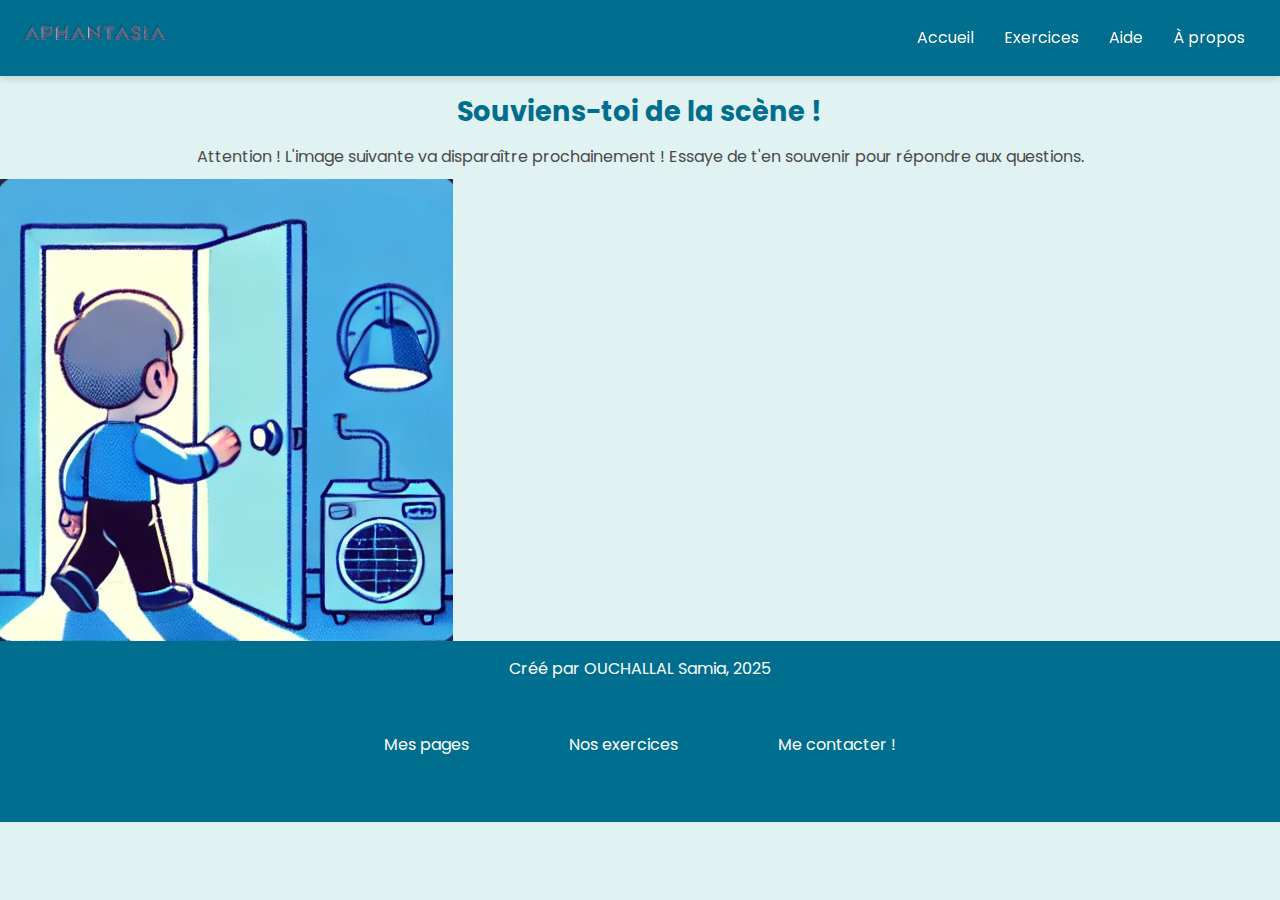
<file: exercice2.html>
<!DOCTYPE html>
<html lang="fr">
<head>
    <meta charset="UTF-8">
    <meta name="viewport" content="width=device-width, initial-scale=1.0">
    <title>Aphantasia Project</title>
    <link rel="stylesheet" href="assets/css/style.css">
    

</head>
<body>
    <header>
        <a href="index.html"> <img src="assets/img/aphantasia_logo.png"> </a>
        <nav>
            <ul>
                <li><a href="index.html">Accueil</a></li>
                <li>
                    <a>Exercices</a>
                    <ul class="submenu">
                        <li><a href="exercice1.html">Exercice 1 : Mémoire auditive</a></li>
                        <li><a href="exercice2.html">Exercice 2 : Description de scène</a></li>
                        <li><a href="exercice3.html">Exercice 3 : Réorganiser la séquence</a></li>
                    </ul>
                </li>
                <li>
                    <a>Aide</a>
                    <ul class="submenu">
                        <li><a href="faq.html">FAQ</a></li>
                        <li><a href="contact.html">Contact</a></li>
                    </ul>
                </li>
                <li><a href="a_propos.html">À propos</a></li>
            </ul>
        </nav>
    </header>


    
<h1>Souviens-toi de la scène !</h1>
<p class="consigne"> Attention ! L'image suivante va disparaître prochainement ! Essaye de t'en souvenir pour répondre aux questions.</p>

<div id="scene-container">
    <img id="scene-image" src="/assets/img/exercice3/interrupteur_1.png" alt="Scene" style="display: none;">
</div>


<div id="qcm-container" style="display: none;">
    <h3>Questions :</h3>
    <form id="qcm-form">
        <label>1. Quelle action principale se déroulait dans la scène ?</label><br>
        <input type="radio" name="action" value="Action 1"> Action 1<br>
        <input type="radio" name="action" value="Action 2"> Action 2<br>
        <input type="radio" name="action" value="Action 3"> Action 3<br>

        <label>2. Quels objets spéciaux étaient présents ?</label><br>
        <input type="checkbox" name="objets" value="Objet 1"> Objet 1<br>
        <input type="checkbox" name="objets" value="Objet 2"> Objet 2<br>
        <input type="checkbox" name="objets" value="Objet 3"> Objet 3<br>

        <label>3. Quelle couleur dominait la scène ?</label><br>
        <input type="radio" name="couleur" value="Rouge"> Rouge<br>
        <input type="radio" name="couleur" value="Bleu"> Bleu<br>
        <input type="radio" name="couleur" value="Vert"> Vert<br>

        <button type="button" onclick="checkAnswers()">Vérifier</button>
    </form>
</div>

<footer>
    <p>Créé par OUCHALLAL Samia, 2025</p>
    <ul id="footer_content">
        <li> <a href="/index.html"> Mes pages </a> </li>
        <li> <a href="/#exercices"> Nos exercices </a> </li>
        <li> <a href="/contact.html"> Me contacter ! </a> </li>
    </ul>
</footer>

<script>
    window.onload = () => {
        const image = document.getElementById("scene-image");
        const qcmContainer = document.getElementById("qcm-container");
        
        image.style.display = "block";

        // Après 10 secondes, cacher l'image et afficher le QCM
        setTimeout(() => {
            image.style.display = "none";
            qcmContainer.style.display = "block";
        }, 10000);
    };

    function checkAnswers() {
        const action = document.querySelector('input[name="action"]:checked');
        const objets = document.querySelectorAll('input[name="objets"]:checked');
        const couleur = document.querySelector('input[name="couleur"]:checked');

        let result = "Réponses :\n";
        
        if (action) result += `Action : ${action.value}\n`;
        else result += "Action : Aucune réponse\n";
        
        if (objets.length > 0) {
            result += "Objets : ";
            objets.forEach(checkbox => {
                result += checkbox.value + " ";
            });
            result += "\n";
        } else {
            result += "Objets : Aucune réponse\n";
        }
        
        if (couleur) result += `Couleur : ${couleur.value}\n`;
        else result += "Couleur : Aucune réponse\n";

        alert(result);
    }
</script>
</file>
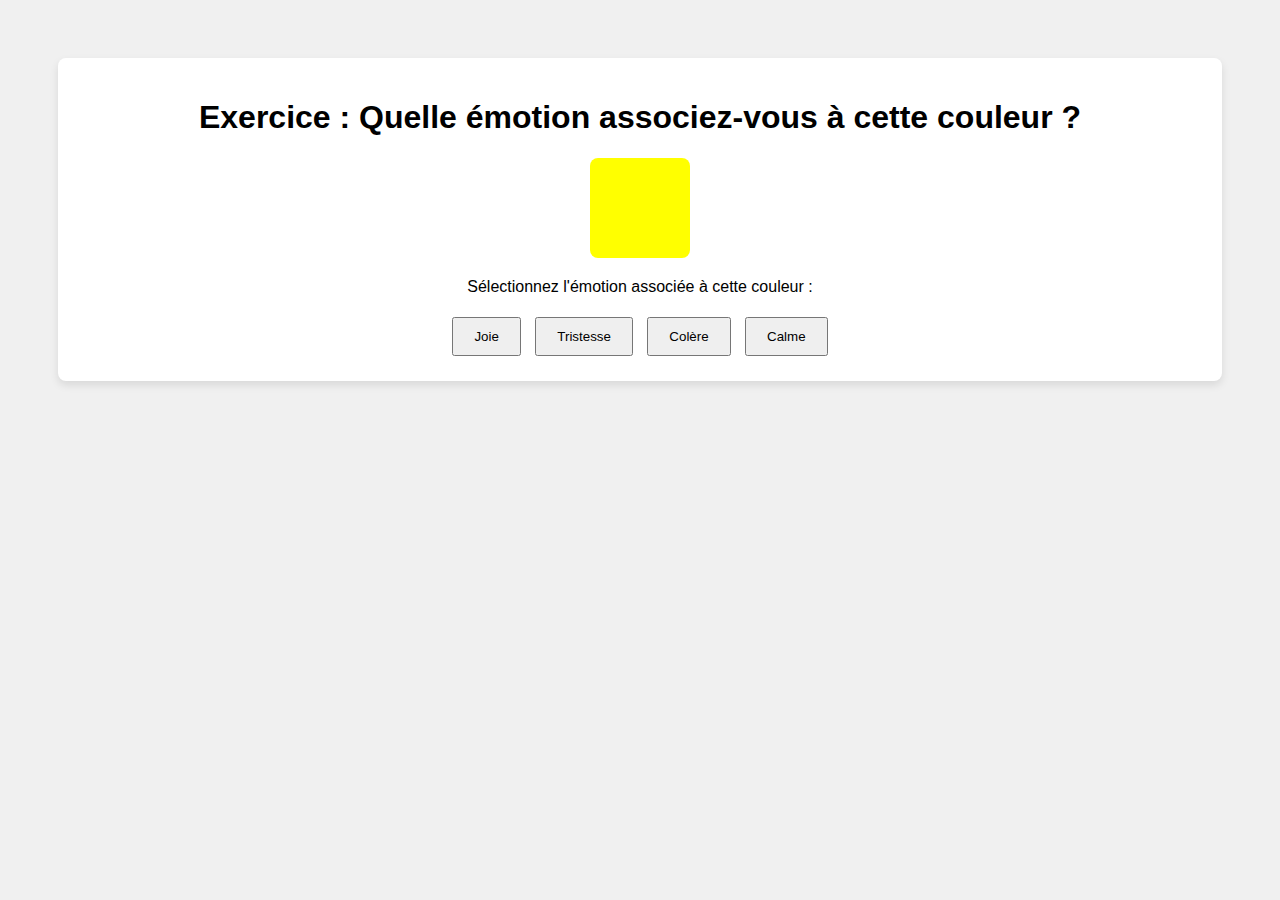
<file: test.html>
<!DOCTYPE html>
<html lang="fr">
<head>
  <meta charset="UTF-8">
  <meta name="viewport" content="width=device-width, initial-scale=1.0">
  <title>Exercice : Association de Couleurs et Émotions</title>
  <style>
    body {
      font-family: Arial, sans-serif;
      background-color: #f0f0f0;
      text-align: center;
      padding: 50px;
    }
    .exercice-container {
      background-color: white;
      border-radius: 8px;
      padding: 20px;
      box-shadow: 0 4px 8px rgba(0, 0, 0, 0.1);
    }
    .color-box {
      width: 100px;
      height: 100px;
      margin: 20px auto;
      border-radius: 8px;
    }
    button {
      padding: 10px 20px;
      margin: 5px;
      cursor: pointer;
    }
  </style>
</head>
<body>

  <div class="exercice-container">
    <h1>Exercice : Quelle émotion associez-vous à cette couleur ?</h1>
    <div id="colorBox" class="color-box"></div>
    <p>Sélectionnez l'émotion associée à cette couleur :</p>
    <button onclick="checkAnswer('joie')">Joie</button>
    <button onclick="checkAnswer('tristesse')">Tristesse</button>
    <button onclick="checkAnswer('colère')">Colère</button>
    <button onclick="checkAnswer('calme')">Calme</button>
  </div>

  <script>
    const colors = {
      rouge: { color: '#ff0000', emotion: 'colère' },
      bleu: { color: '#0000ff', emotion: 'calme' },
      jaune: { color: '#ffff00', emotion: 'joie' },
      vert: { color: '#00ff00', emotion: 'calme' }
    };

    let currentColor = '';
    let score = 0;

    function generateColor() {
      const colorNames = Object.keys(colors);
      const randomColor = colorNames[Math.floor(Math.random() * colorNames.length)];
      currentColor = colors[randomColor];
      document.getElementById('colorBox').style.backgroundColor = currentColor.color;
    }

    function checkAnswer(selectedEmotion) {
      if (selectedEmotion === currentColor.emotion) {
        score++;
        alert('Bonne réponse !');
      } else {
        alert('Mauvaise réponse !');
      }
      generateColor(); // Change the color after each answer
    }

    // Start the first color generation
    generateColor();
  </script>
</body>
</html>
</file>
<file: assets/css/style.css>
/* Importation de la police Google */
@import url('https://fonts.googleapis.com/css2?family=Poppins:wght@300;400;600&display=swap');

:root {
    --primary-color: #006E8E;
    --secondary-color: #2C3E50;
    --text-color: #4A4A4A;
    --bg-color: #E0F2F1;
    --white: #fff;
}

/* Reset et base */
* {
    margin: 0;
    padding: 0;
    box-sizing: border-box;
    font-family: 'Poppins', sans-serif;
}

html, body{
    height: 100%;
    margin: 0;
}

body {
    background-color: var(--bg-color);
    color: var(--text-color);
    line-height: 1.6;
    padding-top: 80px;
    display: block;
}

/* HEADER */
header {
    background: var(--primary-color);
    color: var(--white);
    padding: 15px 20px;
    display: flex;
    justify-content: space-between;
    align-items: center;
    position: fixed;
    top: 0;
    left: 0;
    width: 100%;
    z-index: 1000;
    box-shadow: 0 4px 6px rgba(0, 0, 0, 0.1);
}

header h1 {
    font-size: 24px;
}

h1{
    color: var(--primary-color);
    text-align: center;
    font-size: 1.7em;
    margin-top: 10px;
}

/* MENU */
nav ul {
    list-style: none;
    display: flex;
}

nav ul li {
    position: relative;
}

header img{
    width: 20vw;
    height: auto;
}

nav a {
    text-decoration: none;
    color: var(--white);
    padding: 10px 15px;
    display: block;
    transition: background 0.3s ease-in-out;
}

nav a:hover {
    background: var(--secondary-color);
    border-radius: 5px;
}

/* SOUS-MENU */
.submenu {
    position: absolute;
    background: var(--primary-color);
    top: 100%;
    left: 0;
    min-width: 200px;
    display: none;
    box-shadow: 0 4px 6px rgba(0, 0, 0, 0.1);
    border-radius: 5px;
}

.submenu li a {
    padding: 10px;
    color: var(--white);
    display: block;
}

.submenu a:hover {
    background: var(--secondary-color);
}

/* Affichage du sous-menu au survol */
nav ul li:hover .submenu {
    display: block;
}

/* SECTIONS */
section {
    padding: 50px 20px;
    max-width: 90vw;
    margin: auto;
    background: var(--white);
    border-radius: 8px;
    box-shadow: 0 4px 6px rgba(0, 0, 0, 0.1);
    margin-bottom: 20px;
    margin-top: 10px;
}

#home img{
    width: 50vw;
    height: auto;
    margin: 0 auto;
    align-self: center;
    margin-bottom: 20px;
}


a.bouton_accueil{
    display: block;
    width: 20%;
    margin: 0 auto;
    margin-top: 20px;
    text-align: center;
    padding: 10px 15px;
    background: var(--primary-color);
    color: var(--white);
    text-decoration: none;
    border-radius: 5px;
    transition: background 0.3s ease-in-out;
    scroll-behavior: smooth;
}


#aphantasie{
    visibility: hidden;

}
/* TITRES */
h2 {
    color: var(--primary-color);
    margin-bottom: 15px;
}

#home h2 {
    text-align: center;
    font-size: 2vw;
    margin: 0 auto;
}
#home p {
    text-align: center;
    font-size: 1.2vw;
    margin: 0 auto;
}

/* BOUTONS / LIENS D'EXERCICES */
section a {
    display: inline-block;
    margin-top: 10px;
    padding: 10px 15px;
    background: var(--primary-color);
    color: var(--white);
    text-decoration: none;
    border-radius: 5px;
    transition: background 0.3s ease-in-out;
}

section a:hover {
    background: var(--secondary-color);
}

/* SECTION HOME */
section#home{
    display: flex;
    flex-direction: column;
    margin-top: 40px;
    height: 80vh;
    justify-content: center;
    width: 90vw;
}

/* FOOTER */
footer {
    background: var(--primary-color);
    color: var(--white);
    text-align: center;
    padding: 15px 10px;
    position: relative;
    bottom: 0;
    width: 100%;
    margin-top: auto;
}

footer a {
    color: var(--white);
    text-decoration: none;
}

footer a:hover {
    color: lightgray;
}

/* RESPONSIVE */
@media (max-width: 768px) {
    header {
        flex-direction: column;
        text-align: center;
    }

    nav ul {
        flex-direction: column;
        align-items: center;
    }

    nav ul li {
        width: 100%;
    }

    .submenu {
        position: relative;
        width: 100%;
    }

    section {
        width: 90%;
    }
}

/* Menu de navigation spécifique */
.menu {
    display: flex;
    justify-content: center;
    align-items: center;
    list-style: none;
    margin: 0;
    padding: 0;
}

.menu li {
    position: relative;
    margin: 0 30px;
}

.menu li a {
    color: var(--white);
    text-decoration: none;
    font-size: 1.2rem;
    padding: 10px 15px;
    display: block;
    text-transform: uppercase;
    letter-spacing: 1px;
    transition: color 0.3s, transform 0.3s;
    border-radius: 5px;
}

.menu li a:hover {
    color: var(--primary-color);
    transform: scale(1.1);
}

.submenu li a {
    padding: 10px 20px;
    color: var(--white);
    font-size: 1rem;
    transition: background-color 0.3s;
}

.submenu li a:hover {
    background-color: var(--secondary-color);
}

/* Afficher le sous-menu au survol */
.menu li:hover .submenu {
    display: block;
}


/* Conteneur principal */
.container {
    max-width: 80vw;
    margin: 20px auto;
    padding: 20px;
    background: var(--white);
    border-radius: 8px;
    box-shadow: 0 4px 6px rgba(0, 0, 0, 0.1);
    text-align: center;
}

/* Titres */
.container h2, .container h3 {
    color: var(--primary-color);
    margin-bottom: 15px;
}

/* Paragraphes */
.container p {
    font-size: 1.1rem;
    line-height: 1.6;
    margin-bottom: 15px;
}

header img {
    max-width: 150px;
    height: auto;
}

/* Responsive */
@media (max-width: 768px) {
    .container {
        max-width: 95vw;
        padding: 15px;
    }

    .button {
        width: 80%;
        text-align: center;
    }
}

#contact{
    display: flex;
    flex-direction: row;
    justify-content: center;
    padding-left: 5px;
    padding-right: 5px;
}

#ligne, #cn{
    background-color: transparent;
    padding: 0;
    transition: none;
    color: black;
}

#cn{
    color: var(--primary-color);
    padding: 0 20px;
}


#footer_content{
    display: flex;
    flex-direction: row;
    justify-content: center;
    padding-left: 5px;
    padding-right: 5px;
    list-style: none;

}

#footer_content li{
    padding: 50px;
}

/* Exercice 3 */

#sequence {
    display: flex;
    justify-content: center;
    gap: 20px;
    list-style: none;
    padding: 20px;
}

#sequence .item {
    width: 200px;
    height: 200px;
    border: 2px solid var(--primary-color);
    border-radius: 10px;
    background-color: #f5f5f5;
    display: flex;
    justify-content: center;
    align-items: center;
    cursor: grab;
}

#sequence .item img {
    max-width: 100%;
    max-height: 100%;
    object-fit: contain;
}

.dragging {
    opacity: 0.5;
}

button {
    display: block;
    margin: 20px auto;
    padding: 15px 30px;
    background-color: var(--primary-color);
    color: white;
    border: none;
    border-radius: 5px;
    cursor: pointer;
}

button:hover {
    background-color: var(--secondary-color);
}


.consigne{
    text-align: center;
    margin: 10px;
}

p#resultat{
    text-align: center;
    margin: 10px;
    font-size: 1.4em;
}

.error {
    border: 2px solid red;
    background-color: #ffcccc;
}

.success {
    border: 2px solid green;
    background-color: #ccffcc;
}


/* contact */

li{
    list-style: none;
}
</file>
